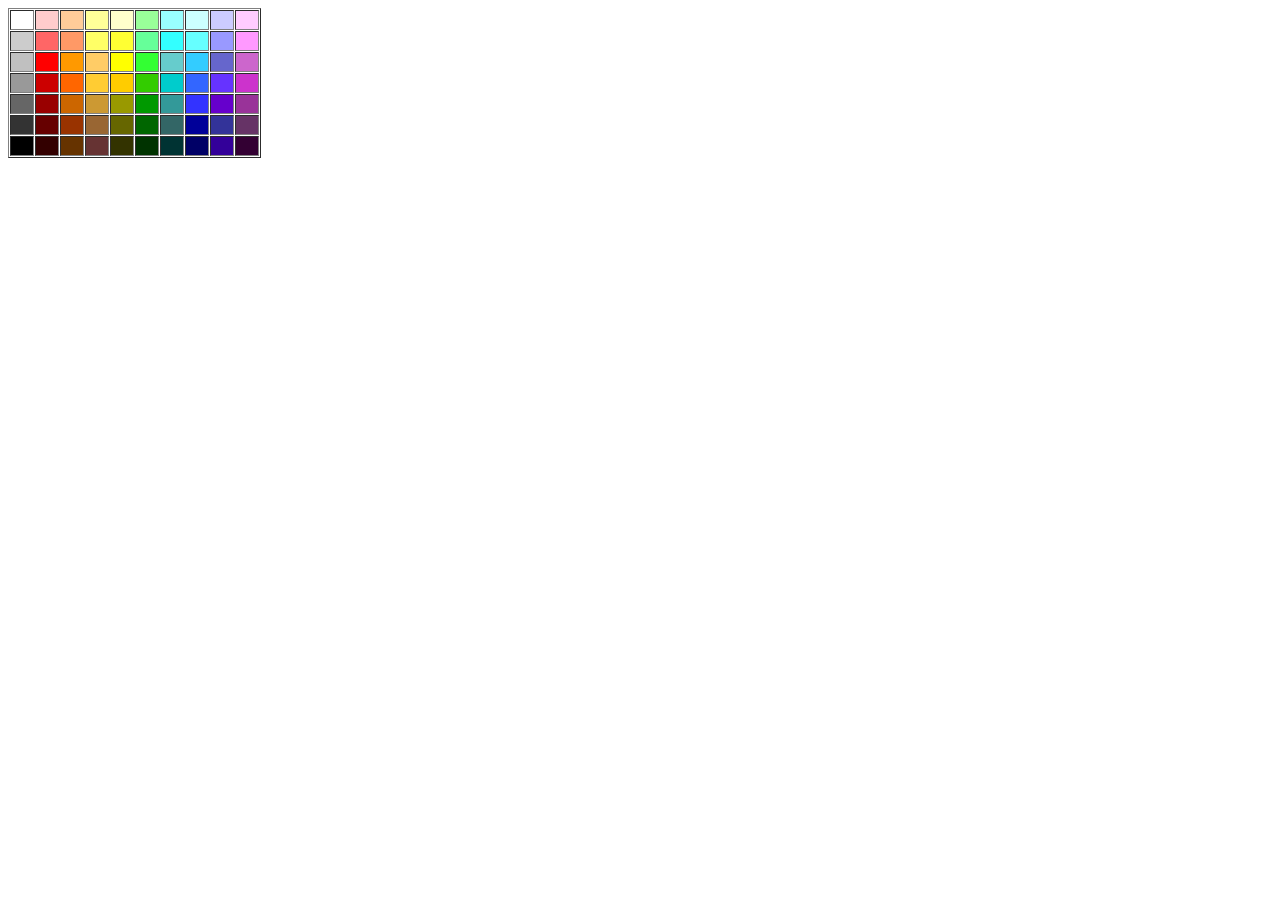
<file: src/main/webapp/colors.html>
<HTML>
<head>
    <title>Text Color</title>
    <script>
        function selectColor(color) {
            parent.document.getElementById("editor-frame").contentDocument.execCommand(parent.command, false, color);
            parent.document.getElementById("colorpalette").style.visibility="hidden";
            parent.document.getElementById("editor-frame").contentWindow.focus();
        }

        function InitColorPalette() {
            var x;
            if (document.getElementsByTagName)
                x = document.getElementsByTagName('TD');
            else if (document.all)
                x = document.all.tags('TD');
            for (var i=0;i<x.length;i++)
            {
                x[i].onmouseover = over;
                x[i].onmouseout = out;
                x[i].onclick = click;
            }
        }

        function over()
        {
            this.style.border='2px dotted white';
        }

        function out()
        {
            this.style.border='1px solid gray';
        }

        function click()
        {
            selectColor(this.id);
        }
    </script>
</head>
<body bgcolor="white" onLoad="InitColorPalette()">
<TABLE border="1" cellpadding="1" cellspacing="1">
    <TR>
        <TD id="#FFFFFF" bgcolor="#FFFFFF" width="20" height="20"><img width="1" height="1"></TD>
        <TD id="#FFCCCC" bgcolor="#FFCCCC" width="20" height="20"><img width="1" height="1"></TD>
        <TD id="#FFCC99" bgcolor="#FFCC99" width="20" height="20"><img width="1" height="1"></TD>
        <TD id="#FFFF99" bgcolor="#FFFF99" width="20" height="20"><img width="1" height="1"></TD>
        <TD id="#FFFFCC" bgcolor="#FFFFCC" width="20" height="20"><img width="1" height="1"></TD>
        <TD id="#99FF99" bgcolor="#99FF99" width="20" height="20"><img width="1" height="1"></TD>
        <TD id="#99FFFF" bgcolor="#99FFFF" width="20" height="20"><img width="1" height="1"></TD>
        <TD id="#CCFFFF" bgcolor="#CCFFFF" width="20" height="20"><img width="1" height="1"></TD>
        <TD id="#CCCCFF" bgcolor="#CCCCFF" width="20" height="20"><img width="1" height="1"></TD>
        <TD id="#FFCCFF" bgcolor="#FFCCFF" width="20" height="20"><img width="1" height="1"></TD>
    </TR>
    <TR>
        <TD id="#CCCCCC" bgcolor="#CCCCCC" width="20" height="20"><img width="1" height="1"></TD>
        <TD id="#FF6666" bgcolor="#FF6666" width="20" height="20"><img width="1" height="1"></TD>
        <TD id="#FF9966" bgcolor="#FF9966" width="20" height="20"><img width="1" height="1"></TD>
        <TD id="#FFFF66" bgcolor="#FFFF66" width="20" height="20"><img width="1" height="1"></TD>
        <TD id="#FFFF33" bgcolor="#FFFF33" width="20" height="20"><img width="1" height="1"></TD>
        <TD id="#66FF99" bgcolor="#66FF99" width="20" height="20"><img width="1" height="1"></TD>
        <TD id="#33FFFF" bgcolor="#33FFFF" width="20" height="20"><img width="1" height="1"></TD>
        <TD id="#66FFFF" bgcolor="#66FFFF" width="20" height="20"><img width="1" height="1"></TD>
        <TD id="#9999FF" bgcolor="#9999FF" width="20" height="20"><img width="1" height="1"></TD>
        <TD id="#FF99FF" bgcolor="#FF99FF" width="20" height="20"><img width="1" height="1"></TD>
    </TR>
    <TR>
        <TD id="#C0C0C0" bgcolor="#C0C0C0" width="20" height="20"><img width="1" height="1"></TD>
        <TD id="#FF0000" bgcolor="#FF0000" width="20" height="20"><img width="1" height="1"></TD>
        <TD id="#FF9900" bgcolor="#FF9900" width="20" height="20"><img width="1" height="1"></TD>
        <TD id="#FFCC66" bgcolor="#FFCC66" width="20" height="20"><img width="1" height="1"></TD>
        <TD id="#FFFF00" bgcolor="#FFFF00" width="20" height="20"><img width="1" height="1"></TD>
        <TD id="#33FF33" bgcolor="#33FF33" width="20" height="20"><img width="1" height="1"></TD>
        <TD id="#66CCCC" bgcolor="#66CCCC" width="20" height="20"><img width="1" height="1"></TD>
        <TD id="#33CCFF" bgcolor="#33CCFF" width="20" height="20"><img width="1" height="1"></TD>
        <TD id="#6666CC" bgcolor="#6666CC" width="20" height="20"><img width="1" height="1"></TD>
        <TD id="#CC66CC" bgcolor="#CC66CC" width="20" height="20"><img width="1" height="1"></TD>
    </TR>
    <TR>
        <TD id="#999999" bgcolor="#999999" width="20" height="20"><img width="1" height="1"></TD>
        <TD id="#CC0000" bgcolor="#CC0000" width="20" height="20"><img width="1" height="1"></TD>
        <TD id="#FF6600" bgcolor="#FF6600" width="20" height="20"><img width="1" height="1"></TD>
        <TD id="#FFCC33" bgcolor="#FFCC33" width="20" height="20"><img width="1" height="1"></TD>
        <TD id="#FFCC00" bgcolor="#FFCC00" width="20" height="20"><img width="1" height="1"></TD>
        <TD id="#33CC00" bgcolor="#33CC00" width="20" height="20"><img width="1" height="1"></TD>
        <TD id="#00CCCC" bgcolor="#00CCCC" width="20" height="20"><img width="1" height="1"></TD>
        <TD id="#3366FF" bgcolor="#3366FF" width="20" height="20"><img width="1" height="1"></TD>
        <TD id="#6633FF" bgcolor="#6633FF" width="20" height="20"><img width="1" height="1"></TD>
        <TD id="#CC33CC" bgcolor="#CC33CC" width="20" height="20"><img width="1" height="1"></TD>
    </TR>
    <TR>
        <TD id="#666666" bgcolor="#666666" width="20" height="20"><img width="1" height="1"></TD>
        <TD id="#990000" bgcolor="#990000" width="20" height="20"><img width="1" height="1"></TD>
        <TD id="#CC6600" bgcolor="#CC6600" width="20" height="20"><img width="1" height="1"></TD>
        <TD id="#CC9933" bgcolor="#CC9933" width="20" height="20"><img width="1" height="1"></TD>
        <TD id="#999900" bgcolor="#999900" width="20" height="20"><img width="1" height="1"></TD>
        <TD id="#009900" bgcolor="#009900" width="20" height="20"><img width="1" height="1"></TD>
        <TD id="#339999" bgcolor="#339999" width="20" height="20"><img width="1" height="1"></TD>
        <TD id="#3333FF" bgcolor="#3333FF" width="20" height="20"><img width="1" height="1"></TD>
        <TD id="#6600CC" bgcolor="#6600CC" width="20" height="20"><img width="1" height="1"></TD>
        <TD id="#993399" bgcolor="#993399" width="20" height="20"><img width="1" height="1"></TD>
    </TR>
    <TR>
        <TD id="#333333" bgcolor="#333333" width="20" height="20"><img width="1" height="1"></TD>
        <TD id="#660000" bgcolor="#660000" width="20" height="20"><img width="1" height="1"></TD>
        <TD id="#993300" bgcolor="#993300" width="20" height="20"><img width="1" height="1"></TD>
        <TD id="#996633" bgcolor="#996633" width="20" height="20"><img width="1" height="1"></TD>
        <TD id="#666600" bgcolor="#666600" width="20" height="20"><img width="1" height="1"></TD>
        <TD id="#006600" bgcolor="#006600" width="20" height="20"><img width="1" height="1"></TD>
        <TD id="#336666" bgcolor="#336666" width="20" height="20"><img width="1" height="1"></TD>
        <TD id="#000099" bgcolor="#000099" width="20" height="20"><img width="1" height="1"></TD>
        <TD id="#333399" bgcolor="#333399" width="20" height="20"><img width="1" height="1"></TD>
        <TD id="#663366" bgcolor="#663366" width="20" height="20"><img width="1" height="1"></TD>
    </TR>
    <tr>
        <TD id="#000000" bgcolor="#000000" width="20" height="20"><img width="1" height="1"></TD>
        <TD id="#330000" bgcolor="#330000" width="20" height="20"><img width="1" height="1"></TD>
        <TD id="#663300" bgcolor="#663300" width="20" height="20"><img width="1" height="1"></TD>
        <TD id="#663333" bgcolor="#663333" width="20" height="20"><img width="1" height="1"></TD>
        <TD id="#333300" bgcolor="#333300" width="20" height="20"><img width="1" height="1"></TD>
        <TD id="#003300" bgcolor="#003300" width="20" height="20"><img width="1" height="1"></TD>
        <TD id="#003333" bgcolor="#003333" width="20" height="20"><img width="1" height="1"></TD>
        <TD id="#000066" bgcolor="#000066" width="20" height="20"><img width="1" height="1"></TD>
        <TD id="#330099" bgcolor="#330099" width="20" height="20"><img width="1" height="1"></TD>
        <TD id="#330033" bgcolor="#330033" width="20" height="20"><img width="1" height="1"></TD>
    </tr>
</TABLE>
</BODY>
</HTML>
</file>
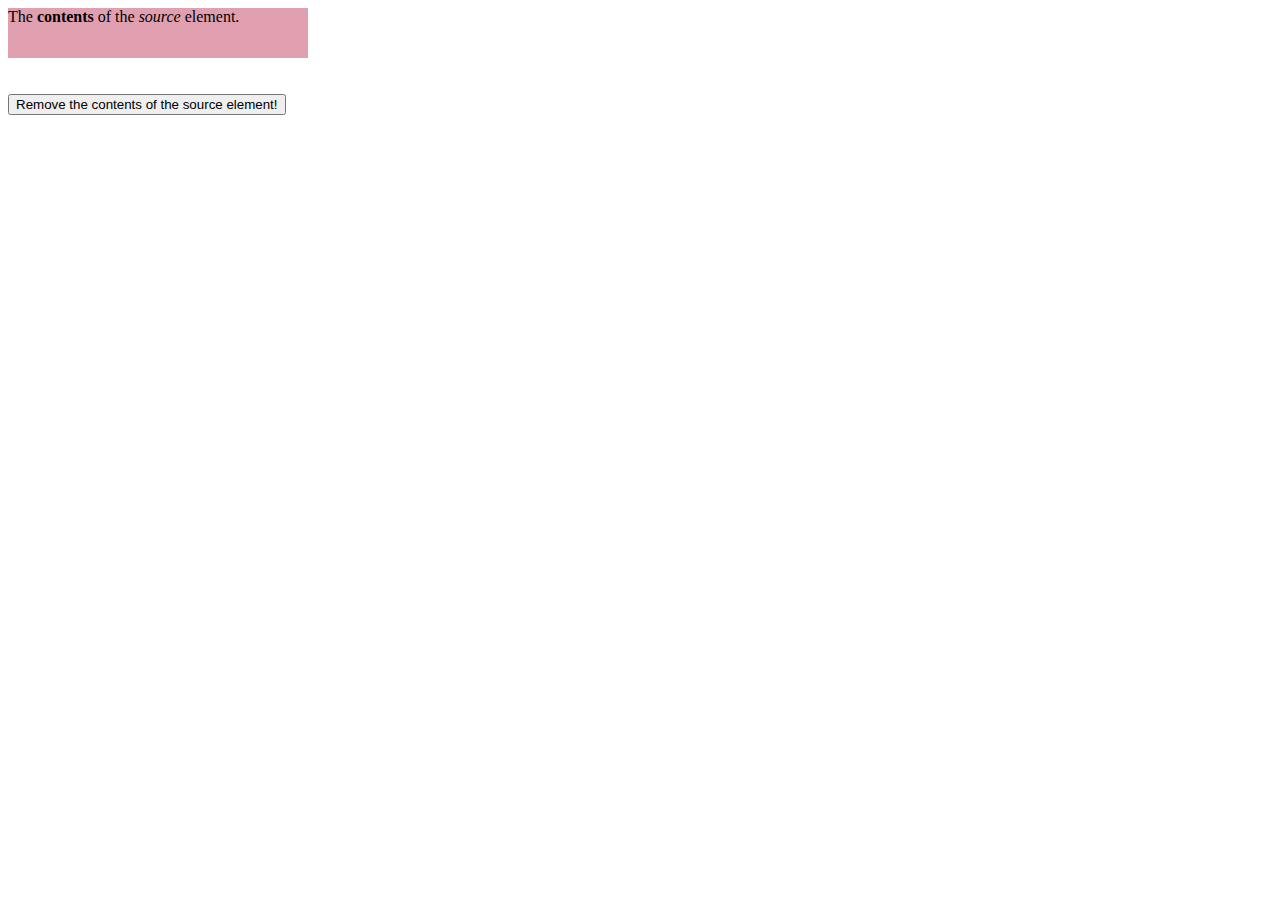
<file: src/main/webapp/study/rangeEx1.html>
<!DOCTYPE html>
<html>
<head>
    <script type="text/javascript">
        function RemoveContent () {
            var srcObj = document.getElementById ("src");

            if (document.createRange) {     // all browsers, except IE before version 9
                var rangeObj = document.createRange ();
                rangeObj.selectNodeContents (srcObj);
                rangeObj.deleteContents ();
            }
            else {      // Internet Explorer before version 9
                var rangeObj = document.body.createTextRange ();
                rangeObj.moveToElementText (srcObj);
                rangeObj.select ();
                rangeObj.execCommand ('cut');
            }
        }
    </script>
</head>
<body>
<div id="src" style="background-color:#e0a0b0; width:300px; height:50px;">
    The <b>contents</b> of the <i>source</i> element.
</div>
<br /><br />
<button onclick="RemoveContent ();">Remove the contents of the source element!</button>
</body>
</html>
</file>
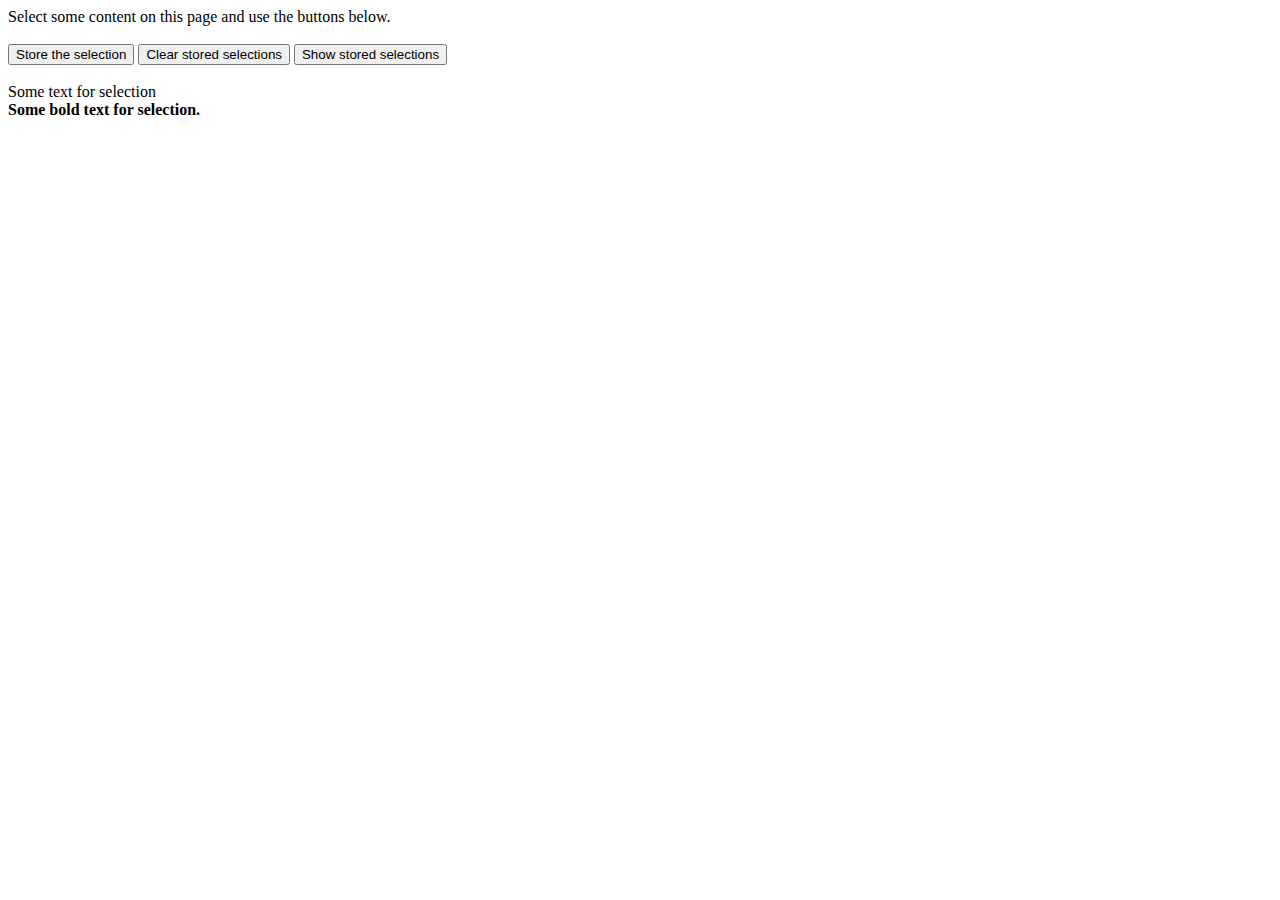
<file: src/main/webapp/study/rangeEx2.html>
<!DOCTYPE html>
<html>
<head>
    <script type="text/javascript">
        var storedSelections = [];

        function StoreSelection () {
            if (window.getSelection) {  // all browsers, except IE before version 9
                var currSelection = window.getSelection ();
                for (var i = 0; i < currSelection.rangeCount; i++) {
                    storedSelections.push (currSelection.getRangeAt (i));
                }
                currSelection.removeAllRanges ();
            } else {
                alert ("Your browser does not support this example!");
            }
        }

        function ClearStoredSelections () {
            storedSelections.splice (0, storedSelections.length);
        }

        function ShowStoredSelections () {
            if (window.getSelection) {
                var currSelection = window.getSelection ();
                currSelection.removeAllRanges ();
                for (var i = 0; i < storedSelections.length; i++) {
                    currSelection.addRange (storedSelections[i]);
                }
            } else {
                alert ("Your browser does not support this example!");
            }
        }
    </script>
</head>
<body>
Select some content on this page and use the buttons below.<br /><br />
<button onclick="StoreSelection ();">Store the selection</button>
<button onclick="ClearStoredSelections ();">Clear stored selections</button>
<button onclick="ShowStoredSelections ();">Show stored selections</button>
<br /><br />
<div>Some text for selection</div>
<div><b>Some bold text for selection.</b></div>
</body>
</html>
</file>
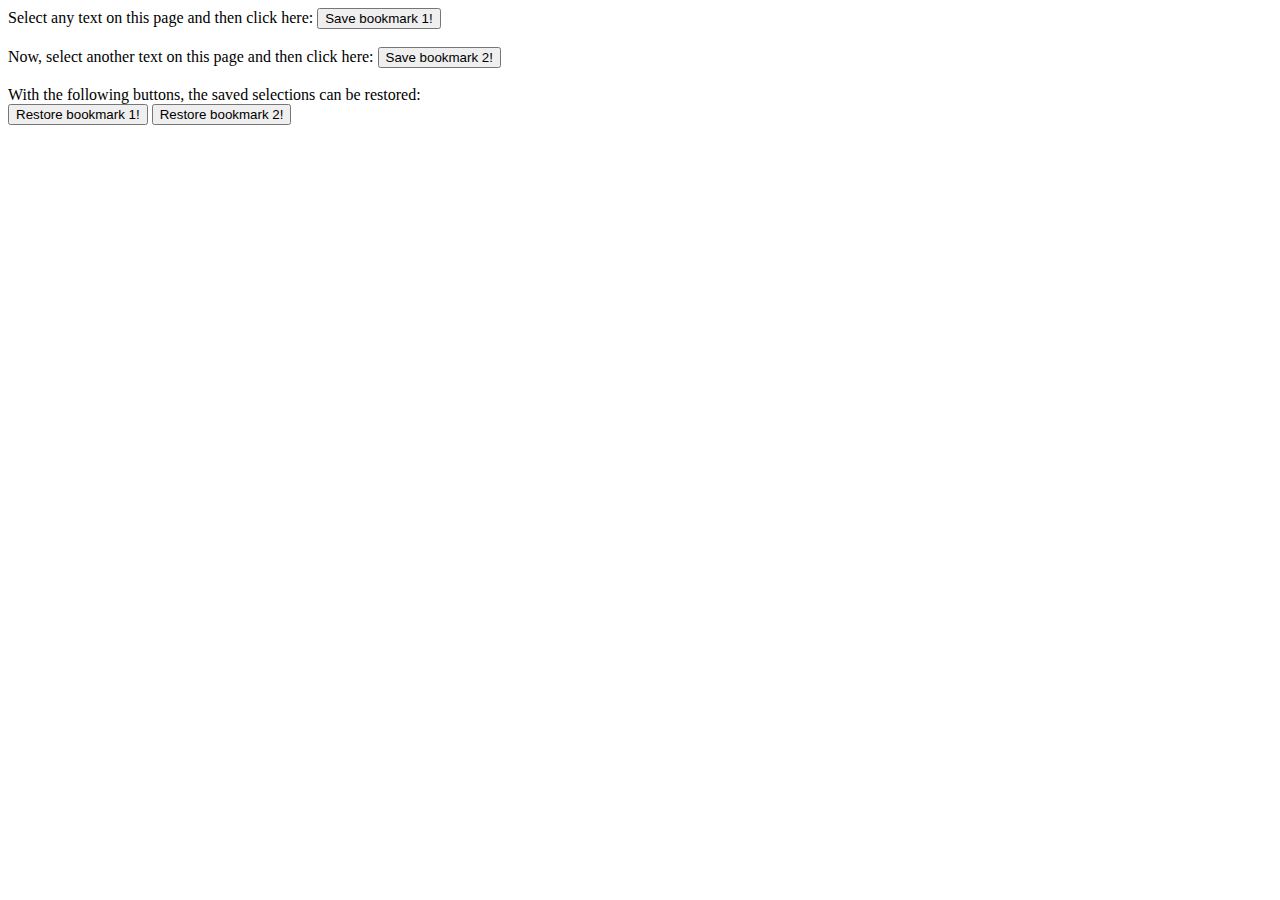
<file: src/main/webapp/study/rangeEx3.html>
<!DOCTYPE html>
<html>
<head>
    <script type="text/javascript">
        var storedSelections = [];
        var rangeObj;

        function SaveSelection (idx) {
            if (window.getSelection) {  // all browsers, except IE before version 9
                var selection = window.getSelection ();
                if (selection.rangeCount > 0) {
                    storedSelections[idx] = selection.getRangeAt (0);
                }
            }
            else {
                if (document.selection) {   // Internet Explorer
                    var range = document.selection.createRange ();
                    storedSelections[idx] = range.getBookmark ();
                }
            }
        }


        function RestoreSelection (idx) {
            if (window.getSelection) {  // all browsers, except IE before version 9
                window.getSelection ().removeAllRanges ();
                window.getSelection ().addRange (storedSelections[idx]);
            }
            else {
                if (document.body.createTextRange) {    // Internet Explorer
                    rangeObj = document.body.createTextRange ();
                    rangeObj.moveToBookmark (storedSelections[idx]);
                    rangeObj.select ();
                }
            }
        }
    </script>
</head>
<body>
Select any text on this page and then click here:
<button onclick="SaveSelection (0)">Save bookmark 1!</button>
<br /><br />
Now, select another text on this page and then click here:
<button onclick="SaveSelection (1)">Save bookmark 2!</button>
<br /><br />
With the following buttons, the saved selections can be restored:
<br />
<button onclick="RestoreSelection (0)">Restore bookmark 1!</button>
<button onclick="RestoreSelection (1)">Restore bookmark 2!</button>
</body>

</html>
</file>
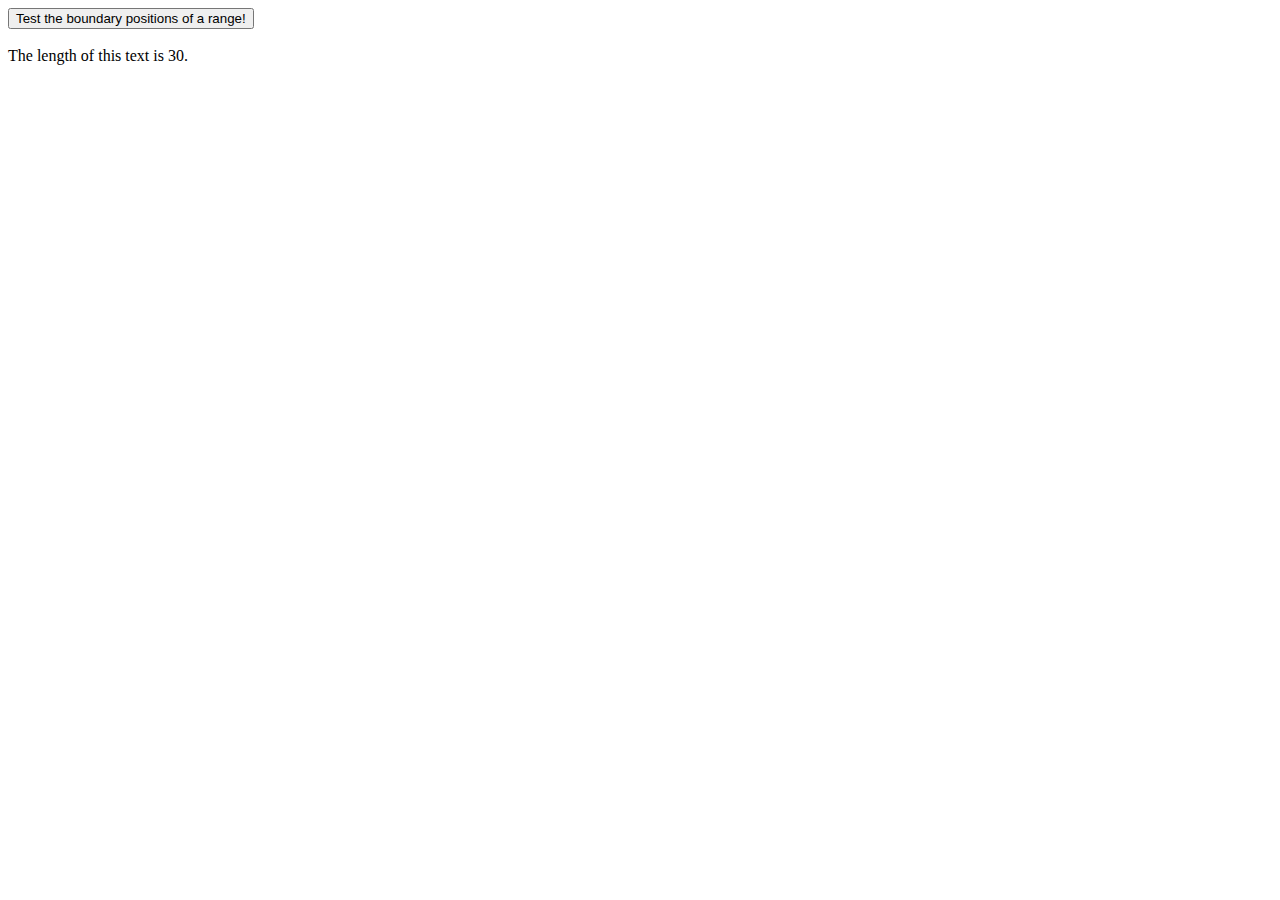
<file: src/main/webapp/study/startContainerEx1.html>
<!DOCTYPE html>
<html>
<head>
    <script type="text/javascript">
        function TestBoundary () {
            var mySpan = document.getElementById ("mySpan");
            if (document.createRange) {     // all browsers, except IE before version 9
                var myRange = document.createRange ();

                myRange.selectNodeContents (mySpan);
                console.log ("The range starts at the " + myRange.startOffset + ". child of the " + myRange.startContainer.tagName + " element.");
                console.log ("The range ends at the " + myRange.endOffset + ". child of the " + myRange.endContainer.tagName + " element.");

                var textNode = mySpan.firstChild;
                myRange.selectNodeContents (textNode);
                console.log ("The range starts at the " + myRange.startOffset + ". character position of the textNode element.");
                console.log ("The range ends at the " + myRange.endOffset + ". character position of the textNode element.");
            }
            else {
                alert ("Your browser does not support this example!");
            }
        }
    </script>
</head>

<body>
<button onclick="TestBoundary ()">Test the boundary positions of a range!</button>
<br /><br />
<span id="mySpan">The length of this text is 30.</span>
</body>

</html>
</file>
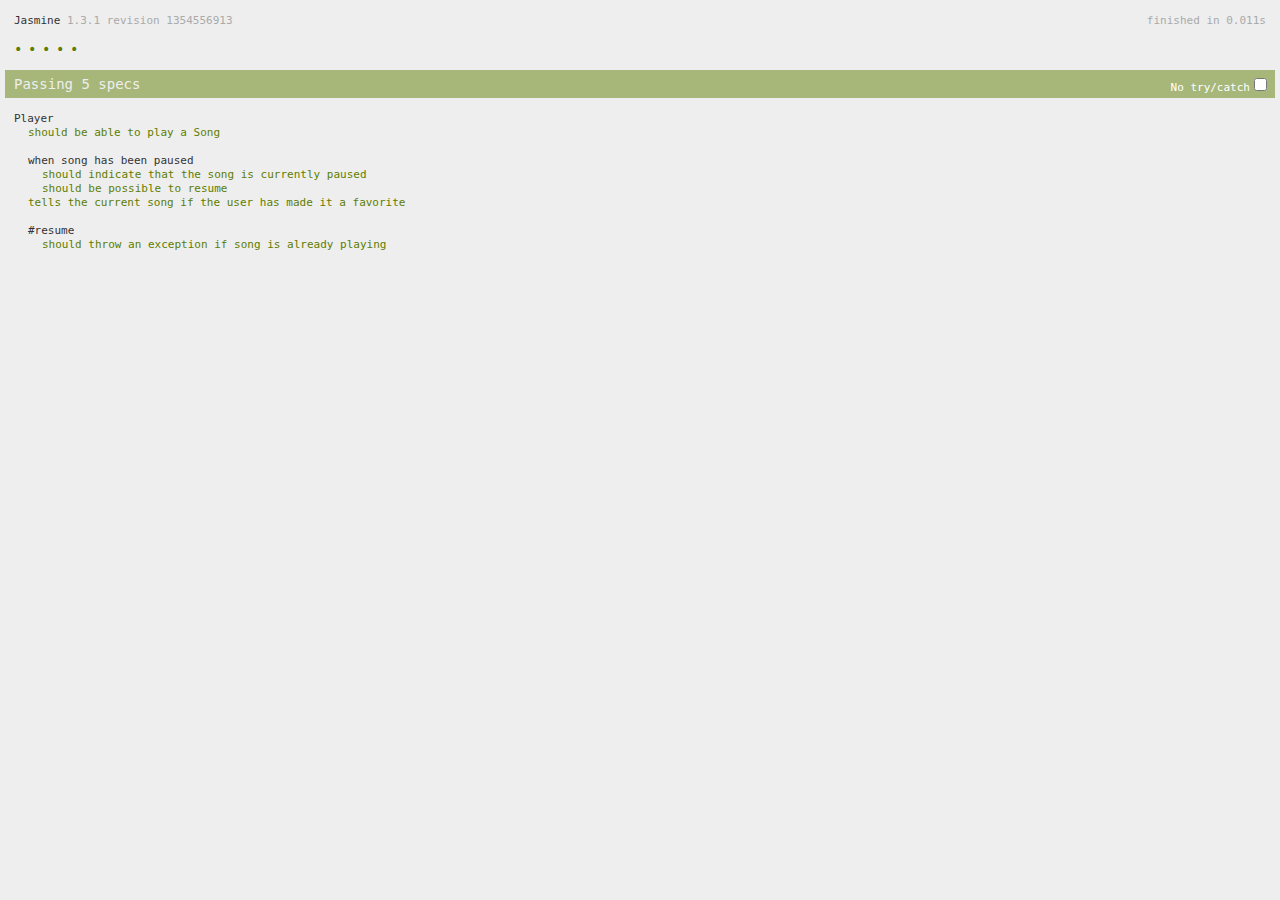
<file: src/main/webapp/js/lib/jasmine-standalone-1.3.1/SpecRunner.html>
<!DOCTYPE HTML PUBLIC "-//W3C//DTD HTML 4.01 Transitional//EN"
  "http://www.w3.org/TR/html4/loose.dtd">
<html>
<head>
  <title>Jasmine Spec Runner</title>

  <link rel="shortcut icon" type="image/png" href="lib/jasmine-1.3.1/jasmine_favicon.png">
  <link rel="stylesheet" type="text/css" href="lib/jasmine-1.3.1/jasmine.css">
  <script type="text/javascript" src="lib/jasmine-1.3.1/jasmine.js"></script>
  <script type="text/javascript" src="lib/jasmine-1.3.1/jasmine-html.js"></script>

  <!-- include source files here... -->
  <script type="text/javascript" src="src/Player.js"></script>
  <script type="text/javascript" src="src/Song.js"></script>

  <!-- include spec files here... -->
  <script type="text/javascript" src="spec/SpecHelper.js"></script>
  <script type="text/javascript" src="spec/PlayerSpec.js"></script>

  <script type="text/javascript">
    (function() {
      var jasmineEnv = jasmine.getEnv();
      jasmineEnv.updateInterval = 1000;

      var htmlReporter = new jasmine.HtmlReporter();

      jasmineEnv.addReporter(htmlReporter);

      jasmineEnv.specFilter = function(spec) {
        return htmlReporter.specFilter(spec);
      };

      var currentWindowOnload = window.onload;

      window.onload = function() {
        if (currentWindowOnload) {
          currentWindowOnload();
        }
        execJasmine();
      };

      function execJasmine() {
        jasmineEnv.execute();
      }

    })();
  </script>

</head>

<body>
</body>
</html>
</file>
<file: src/main/webapp/js/lib/jasmine-standalone-1.3.1/lib/jasmine-1.3.1/jasmine.css>
body { background-color: #eeeeee; padding: 0; margin: 5px; overflow-y: scroll; }

#HTMLReporter { font-size: 11px; font-family: Monaco, "Lucida Console", monospace; line-height: 14px; color: #333333; }
#HTMLReporter a { text-decoration: none; }
#HTMLReporter a:hover { text-decoration: underline; }
#HTMLReporter p, #HTMLReporter h1, #HTMLReporter h2, #HTMLReporter h3, #HTMLReporter h4, #HTMLReporter h5, #HTMLReporter h6 { margin: 0; line-height: 14px; }
#HTMLReporter .banner, #HTMLReporter .symbolSummary, #HTMLReporter .summary, #HTMLReporter .resultMessage, #HTMLReporter .specDetail .description, #HTMLReporter .alert .bar, #HTMLReporter .stackTrace { padding-left: 9px; padding-right: 9px; }
#HTMLReporter #jasmine_content { position: fixed; right: 100%; }
#HTMLReporter .version { color: #aaaaaa; }
#HTMLReporter .banner { margin-top: 14px; }
#HTMLReporter .duration { color: #aaaaaa; float: right; }
#HTMLReporter .symbolSummary { overflow: hidden; *zoom: 1; margin: 14px 0; }
#HTMLReporter .symbolSummary li { display: block; float: left; height: 7px; width: 14px; margin-bottom: 7px; font-size: 16px; }
#HTMLReporter .symbolSummary li.passed { font-size: 14px; }
#HTMLReporter .symbolSummary li.passed:before { color: #5e7d00; content: "\02022"; }
#HTMLReporter .symbolSummary li.failed { line-height: 9px; }
#HTMLReporter .symbolSummary li.failed:before { color: #b03911; content: "x"; font-weight: bold; margin-left: -1px; }
#HTMLReporter .symbolSummary li.skipped { font-size: 14px; }
#HTMLReporter .symbolSummary li.skipped:before { color: #bababa; content: "\02022"; }
#HTMLReporter .symbolSummary li.pending { line-height: 11px; }
#HTMLReporter .symbolSummary li.pending:before { color: #aaaaaa; content: "-"; }
#HTMLReporter .exceptions { color: #fff; float: right; margin-top: 5px; margin-right: 5px; }
#HTMLReporter .bar { line-height: 28px; font-size: 14px; display: block; color: #eee; }
#HTMLReporter .runningAlert { background-color: #666666; }
#HTMLReporter .skippedAlert { background-color: #aaaaaa; }
#HTMLReporter .skippedAlert:first-child { background-color: #333333; }
#HTMLReporter .skippedAlert:hover { text-decoration: none; color: white; text-decoration: underline; }
#HTMLReporter .passingAlert { background-color: #a6b779; }
#HTMLReporter .passingAlert:first-child { background-color: #5e7d00; }
#HTMLReporter .failingAlert { background-color: #cf867e; }
#HTMLReporter .failingAlert:first-child { background-color: #b03911; }
#HTMLReporter .results { margin-top: 14px; }
#HTMLReporter #details { display: none; }
#HTMLReporter .resultsMenu, #HTMLReporter .resultsMenu a { background-color: #fff; color: #333333; }
#HTMLReporter.showDetails .summaryMenuItem { font-weight: normal; text-decoration: inherit; }
#HTMLReporter.showDetails .summaryMenuItem:hover { text-decoration: underline; }
#HTMLReporter.showDetails .detailsMenuItem { font-weight: bold; text-decoration: underline; }
#HTMLReporter.showDetails .summary { display: none; }
#HTMLReporter.showDetails #details { display: block; }
#HTMLReporter .summaryMenuItem { font-weight: bold; text-decoration: underline; }
#HTMLReporter .summary { margin-top: 14px; }
#HTMLReporter .summary .suite .suite, #HTMLReporter .summary .specSummary { margin-left: 14px; }
#HTMLReporter .summary .specSummary.passed a { color: #5e7d00; }
#HTMLReporter .summary .specSummary.failed a { color: #b03911; }
#HTMLReporter .description + .suite { margin-top: 0; }
#HTMLReporter .suite { margin-top: 14px; }
#HTMLReporter .suite a { color: #333333; }
#HTMLReporter #details .specDetail { margin-bottom: 28px; }
#HTMLReporter #details .specDetail .description { display: block; color: white; background-color: #b03911; }
#HTMLReporter .resultMessage { padding-top: 14px; color: #333333; }
#HTMLReporter .resultMessage span.result { display: block; }
#HTMLReporter .stackTrace { margin: 5px 0 0 0; max-height: 224px; overflow: auto; line-height: 18px; color: #666666; border: 1px solid #ddd; background: white; white-space: pre; }

#TrivialReporter { padding: 8px 13px; position: absolute; top: 0; bottom: 0; left: 0; right: 0; overflow-y: scroll; background-color: white; font-family: "Helvetica Neue Light", "Lucida Grande", "Calibri", "Arial", sans-serif; /*.resultMessage {*/ /*white-space: pre;*/ /*}*/ }
#TrivialReporter a:visited, #TrivialReporter a { color: #303; }
#TrivialReporter a:hover, #TrivialReporter a:active { color: blue; }
#TrivialReporter .run_spec { float: right; padding-right: 5px; font-size: .8em; text-decoration: none; }
#TrivialReporter .banner { color: #303; background-color: #fef; padding: 5px; }
#TrivialReporter .logo { float: left; font-size: 1.1em; padding-left: 5px; }
#TrivialReporter .logo .version { font-size: .6em; padding-left: 1em; }
#TrivialReporter .runner.running { background-color: yellow; }
#TrivialReporter .options { text-align: right; font-size: .8em; }
#TrivialReporter .suite { border: 1px outset gray; margin: 5px 0; padding-left: 1em; }
#TrivialReporter .suite .suite { margin: 5px; }
#TrivialReporter .suite.passed { background-color: #dfd; }
#TrivialReporter .suite.failed { background-color: #fdd; }
#TrivialReporter .spec { margin: 5px; padding-left: 1em; clear: both; }
#TrivialReporter .spec.failed, #TrivialReporter .spec.passed, #TrivialReporter .spec.skipped { padding-bottom: 5px; border: 1px solid gray; }
#TrivialReporter .spec.failed { background-color: #fbb; border-color: red; }
#TrivialReporter .spec.passed { background-color: #bfb; border-color: green; }
#TrivialReporter .spec.skipped { background-color: #bbb; }
#TrivialReporter .messages { border-left: 1px dashed gray; padding-left: 1em; padding-right: 1em; }
#TrivialReporter .passed { background-color: #cfc; display: none; }
#TrivialReporter .failed { background-color: #fbb; }
#TrivialReporter .skipped { color: #777; background-color: #eee; display: none; }
#TrivialReporter .resultMessage span.result { display: block; line-height: 2em; color: black; }
#TrivialReporter .resultMessage .mismatch { color: black; }
#TrivialReporter .stackTrace { white-space: pre; font-size: .8em; margin-left: 10px; max-height: 5em; overflow: auto; border: 1px inset red; padding: 1em; background: #eef; }
#TrivialReporter .finished-at { padding-left: 1em; font-size: .6em; }
#TrivialReporter.show-passed .passed, #TrivialReporter.show-skipped .skipped { display: block; }
#TrivialReporter #jasmine_content { position: fixed; right: 100%; }
#TrivialReporter .runner { border: 1px solid gray; display: block; margin: 5px 0; padding: 2px 0 2px 10px; }
</file>
